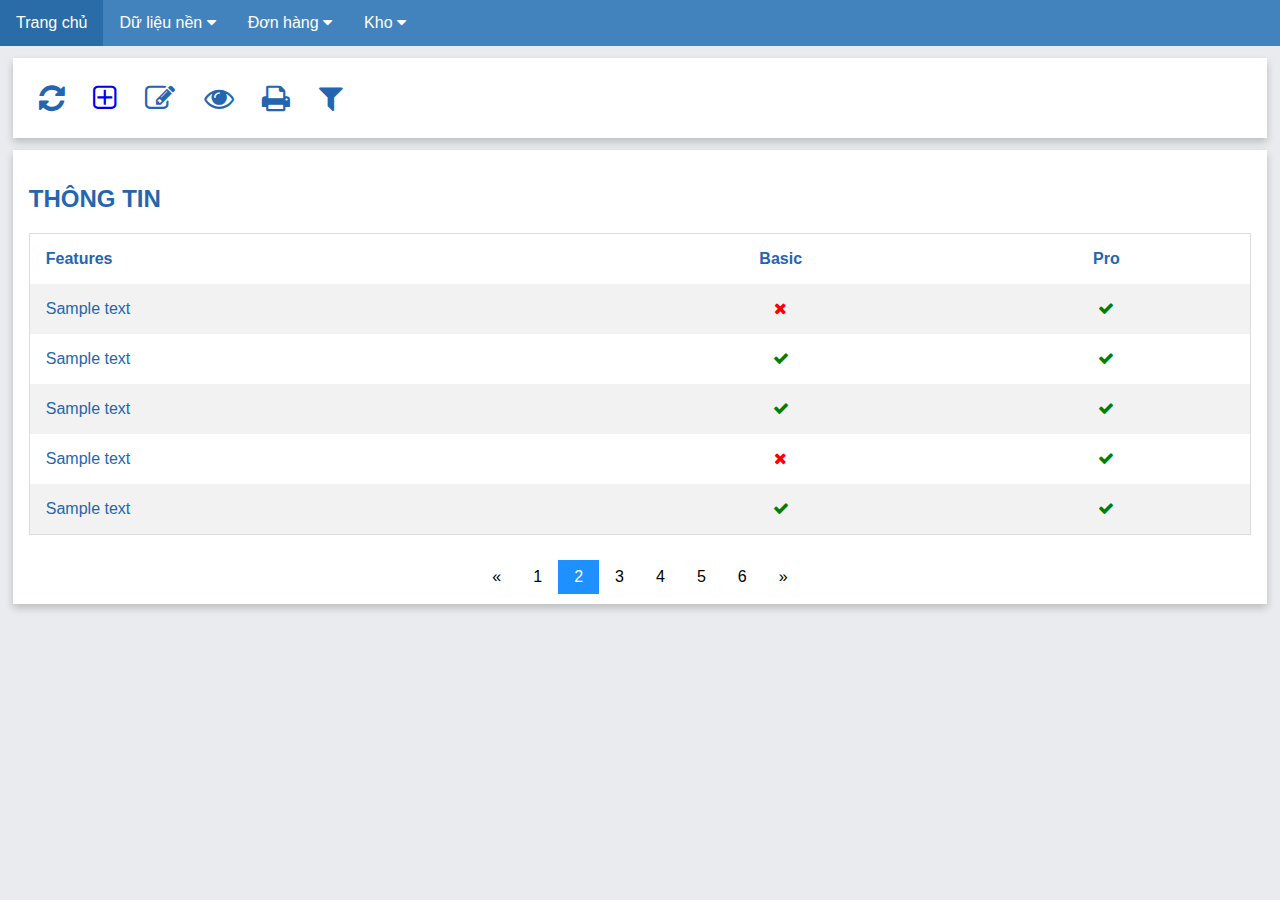
<file: index.html>
<!doctype html>
<html lang="en">

    <head>
        <title>Bootstrap</title>
        <!-- Required meta tags -->
        <meta charset="utf-8">
        <meta name="viewport" content="width=device-width, initial-scale=1, shrink-to-fit=no">
        <link rel="stylesheet" href="https://cdnjs.cloudflare.com/ajax/libs/font-awesome/4.7.0/css/font-awesome.min.css">
        <link rel="stylesheet" href="css/style.css">
    </head>
    <body>
        <div class='logo-container'></div>
        <div class="navbar">
            <a class="active" href="index.html">Trang chủ</a>
            <div class="dropdown">
                <button class="dropbtn">Dữ liệu nền
                    <i class="fa fa-caret-down"></i>
                </button>
                <div class="dropdown-content">
                    <a href="#">Thông tin công ty</a>
                    <a href="#">Thông tin kho</a>
                </div>
            </div>
            <div class="dropdown">
                <button class="dropbtn">Đơn hàng 
                    <i class="fa fa-caret-down"></i>
                </button>
                <div class="dropdown-content">
                    <a href="#">Đơn đặt hàng </a>
                    <a href="#">Hóa đơn VAT</a>
                </div>
            </div>
            <div class="dropdown">
                <button class="dropbtn">Kho 
                    <i class="fa fa-caret-down"></i>
                </button>
                <div class="dropdown-content">
                    <a href="#">Phiếu nhập</a>
                    <a href="#">Sổ xuất hàng</a>
                </div>
            </div>
        </div>
        <div class="card">
            <div class="container tool">
                <i class="fa fa-refresh"></i>
                <a href="D:/localhost/www/fontawesome/page/add.html"><i class="fa fa-plus-square-o"></i></a>
                <i class="fa fa-pencil-square-o"></i>
                <i class="fa fa-eye"></i>
                <i class="fa fa-print"></i>
                <i class="fa fa-filter"></i>
            </div>
        </div>
        <div class="card">
            <div class="container body">
                <h2>THÔNG TIN</h2>
                <table>
                    <tr>
                        <th>Features</th>
                        <th>Basic</th>
                        <th>Pro</th>
                    </tr>
                    <tr>
                        <td>Sample text</td>
                        <td><i class="fa fa-remove"></i></td>
                        <td><i class="fa fa-check"></i></td>
                    </tr>
                    <tr>
                        <td>Sample text</td>
                        <td><i class="fa fa-check"></i></td>
                        <td><i class="fa fa-check"></i></td>
                    </tr>
                    <tr>
                        <td>Sample text</td>
                        <td><i class="fa fa-check"></i></td>
                        <td><i class="fa fa-check"></i></td>
                    </tr>
                    <tr>
                        <td>Sample text</td>
                        <td><i class="fa fa-remove"></i></td>
                        <td><i class="fa fa-check"></i></td>
                    </tr>
                    <tr>
                        <td>Sample text</td>
                        <td><i class="fa fa-check"></i></td>
                        <td><i class="fa fa-check"></i></td>
                    </tr>
                </table>
            </div>
            <div class="pagination">
                <div class='center'>
                    <a href="#">&laquo;</a>
                    <a href="#">1</a>
                    <a class="active" href="#">2</a>
                    <a href="#">3</a>
                    <a href="#">4</a>
                    <a href="#">5</a>
                    <a href="#">6</a>
                    <a href="#">&raquo;</a>
                </div>
            </div>
        </div>
    </body>
</html>
</file>
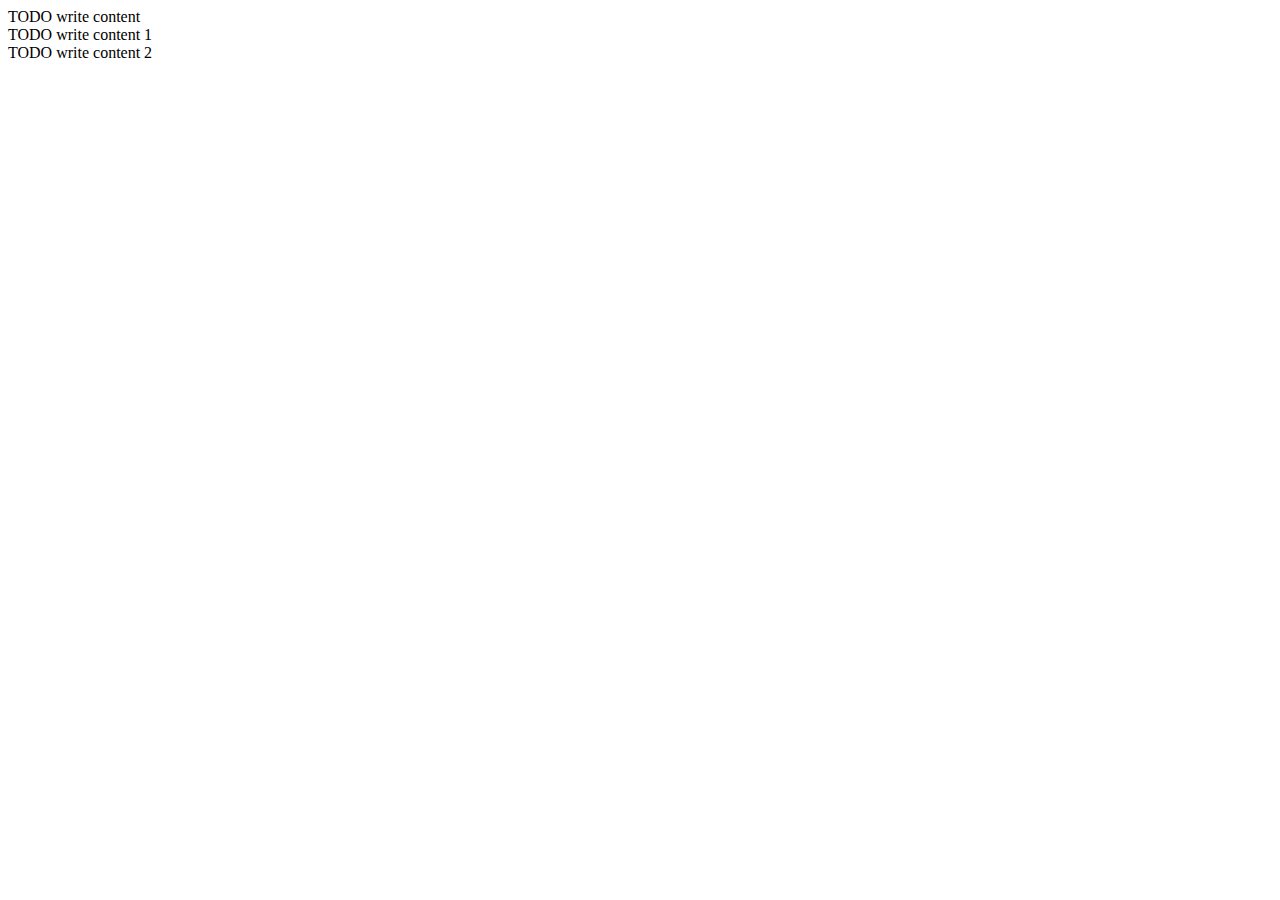
<file: git.html>
<!DOCTYPE html>
<!--
To change this license header, choose License Headers in Project Properties.
To change this template file, choose Tools | Templates
and open the template in the editor.
-->
<html>
    <head>
        <title>TODO supply a title</title>
        <meta charset="UTF-8">
        <meta name="viewport" content="width=device-width, initial-scale=1.0">
    </head>
    <body>
        <div>TODO write content</div>
        <div>TODO write content 1</div>
        <div>TODO write content 2</div>
          
    </body>
</html>
</file>
<file: css/style.css>
body {
    margin: 0;
    font-family: Arial, Helvetica, sans-serif;
    background-color: #E9EBEE;
    color: #2565b0;
    
}
i.fa{
    cursor: pointer;
}
.top {
    position:relative;
    background-color:#ffffff;
    height:68px;
    padding-top:20px;
    line-height:50px;
    overflow:hidden;
    z-index:2;
}
/*menu*/
.navbar {
    overflow: hidden;
    background-color: #4383BD;
}
.navbar a {
    float: left;
    font-size: 16px;
    color: white;
    text-align: center;
    padding: 14px 16px;
    text-decoration: none;
}
.navbar a.active {
    background-color: #2A6CA7;
    color: white;
}
.dropdown {
    float: left;
    overflow: hidden;
}

.dropdown .dropbtn {
    font-size: 16px;  
    border: none;
    outline: none;
    color: white;
    padding: 14px 16px;
    background-color: inherit;
    font-family: inherit;
    margin: 0;
}

.navbar a:hover, .dropdown:hover .dropbtn {
    background-color: #2A6CA7;
}

.dropdown-content {
    display: none;
    position: absolute;
    background-color: #2A6CA7;
    min-width: 160px;
    box-shadow: 0px 8px 16px 0px rgba(0,0,0,0.2);
    z-index: 1;
}

.dropdown-content a {
    float: none;
    color: white;
    padding: 12px 16px;
    text-decoration: none;
    display: block;
    text-align: left;
}

.dropdown-content a:hover {
    background-color: #4383BD;
}

.dropdown:hover .dropdown-content {
    display: block;
}
/*nôi dung*/
.card {
    box-shadow: 0 4px 8px 0 rgba(0,0,0,0.2);
    transition: 0.3s;
    width: 98%;
    margin: auto;
    margin-top: 12px;
    background-color: white;
}
.card:hover {
    box-shadow: 0 4px 10px 0 rgba(0,0,0,0.2), 0 4px 20px 0 rgba(0,0,0,0.19);
}
.container {
    padding: 15px 16px;
}
.flex-container {
    display: flex;
    flex-wrap: wrap;
}
.row {
    width: 100%;
}
.row .column-input{
    padding: 0 8px;
}
.row .column-img{
/*    margin:7px;;*/
}
.row:after {
    content: "";
    display: table;
    clear: both;
}
.column-input {
    float: left;
    width: 20%;
}
.column-img {
    float: left;
    width: 10%;
    position: relative;
    text-align: center;
    color: white;
}
.column-img img {
    display: block;
    width: 100%;
    height: auto;
    cursor: pointer;
}

.column-img .overlay {
    position: absolute;
    bottom: 0; 
    background: rgb(0, 0, 0);
    background: rgba(0, 0, 0, 0.5); /* Black see-through */
    color: #f1f1f1; 
    width: 100%;
    transition: .5s ease;
    opacity:0;
    font-size: 20px;
    text-align: center;
}

.column-img:hover .overlay{
    opacity: 1;
}
.column-img:hover .top-right {
    opacity: 1;
}
.tool{
    font-size: 30px;
}
.tool .fa{margin: 10px;cursor: pointer;}
.body{}
table {
    border-collapse: collapse;
    border-spacing: 0;
    width: 100%;
    border: 1px solid #ddd;
}
th, td {
    text-align: center;
    padding: 16px;
}
th:first-child, td:first-child {
    text-align: left;
}

tr:nth-child(even) {
    background-color: #f2f2f2
}
.fa-check {
    color: green;
}
.fa-remove {
    color: red;
}
.pagination{
    overflow: hidden;
    padding: 10px;
}
.pagination a {
    color: black;
    float: left;
    padding: 8px 16px;
    text-decoration: none;
    transition: background-color .3s;
}

.pagination a.active {
    background-color: dodgerblue;
    color: white;
}
.pagination a:hover:not(.active) {background-color: #ddd;}
.center{width: max-content;margin: auto;}

/*button*/
.btn {
    border: none; /* Remove borders */
    color: white; /* Add a text color */
    padding: 14px 28px; /* Add some padding */
    cursor: pointer; /* Add a pointer cursor on mouse-over */
    text-transform: uppercase;
}
.success {background-color: #4CAF50;} /* Green */
.success:hover {background-color: #46a049;}
.info {background-color: #4383BD;} /* Blue */
.info:hover {background: #0b7dda;}
.warning {background-color: #ff9800;} /* Orange */
.warning:hover {background: #e68a00;}
.danger {background-color: #f44336;} /* Red */
.danger:hover {background: #da190b;}
.default {background-color: #e7e7e7; color: black;} /* Gray */
.default:hover {background: #ddd;}

/*Form*/
input[type=text], select, textarea {
    width: 100%;
    padding: 6px;
    border: 1px solid #ccc;
    border-radius: 4px;
    box-sizing: border-box;
    margin-top: 6px;
    margin-bottom: 16px;
    resize: vertical;
    height: 35px;
}
input:focus,select:focus,textarea:focus {
    outline: none;
    box-shadow: 0 2px 5px 0 rgba(0,0,0,0.1), 0 2px 10px 0 rgba(0,0,0,0.10);
}
/*autocomplete*/
.autocomplete {
    position: relative;
}
.autocomplete input {margin-bottom: 0;}
.autocomplete-items {
    position: absolute;
    border: 1px solid #d4d4d4;
    border-bottom: none;
    border-top: none;
    z-index: 99;
    top: 100%;
    left: 0;
    right: 0;
}
.autocomplete-items div {
    padding: 10px;
    cursor: pointer;
    background-color: #fff;
    border-bottom: 1px solid #d4d4d4;
}
.autocomplete-items div:hover {
    background-color: #e9e9e9;
}
.autocomplete-active {
    background-color: DodgerBlue !important;
    color: #ffffff;
}
/*checkbox*/
/* The container-checkbox */
.container-checkbox {
    display: block;
    position: relative;
    padding-left: 35px;
    margin-bottom: 12px;
    cursor: pointer;
    font-size: 20px;
    -webkit-user-select: none;
    -moz-user-select: none;
    -ms-user-select: none;
    user-select: none;
}
/* Hide the browser's default checkbox */
.container-checkbox input {
    position: absolute;
    opacity: 0;
    cursor: pointer;
    height: 0;
    width: 0;
}
/* Create a custom checkbox */
.checkmark {
    position: absolute;
    top: 0;
    left: 0;
    height: 20px;
    width: 20px;
    background-color: #eee;
}
.radiomark{
    border-radius: 50%;  
}
/* On mouse-over, add a grey background color */
.container-checkbox:hover input ~ .checkmark {
    background-color: #ccc;
}

/* When the checkbox is checked, add a blue background */
.container-checkbox input:checked ~ .checkmark {
    background-color: #2196F3;
}

/* Create the checkmark/indicator (hidden when not checked) */
.checkmark:after {
    content: "";
    position: absolute;
    display: none;
}

/* Show the checkmark when checked */
.container-checkbox input:checked ~ .checkmark:after {
    display: block;
}
/* Style the checkmark/indicator */
.container-checkbox .checkboxmark:after {
    left: 6px;
    top: 3px;
    width: 5px;
    height: 9px;
    border: solid white;
    border-width: 0 3px 3px 0;
    -webkit-transform: rotate(45deg);
    -ms-transform: rotate(45deg);
    transform: rotate(45deg);
}
.container-checkbox .radiomark:after {
    top: 6px;
    left: 6px;
    width: 8px;
    height: 8px;
    border-radius: 50%;
    background: white;
}
/*upload files*/
.file-uploads {
    cursor: pointer;
    display: inline-block;
    color: white;
    font-size: 17px;
    position: relative;
    background-color: DodgerBlue;
    border: none;
    color: white;
    padding: 12px 16px;
    font-size: 16px;
}
.file-uploads input#files{
    position: absolute;
    cursor: pointer;
    float: left;
    left: 0px;
    top: 0px;
    padding: 12px 16px;
    width:100%;
    opacity: 0;
}
.list-files{
    margin-top: 10px;
}
.list-files i#remove{color: white;}
.top-right {
    position: absolute;
    top: 0px;
    right: 0px;
    background-color: white;
    padding: 3px 4px;
    background-color: #0B7DDA;
    opacity: 0;
}
.centered {
    position: absolute;
    top: 50%;
    left: 50%;
    transform: translate(-50%, -50%);
}
</file>
